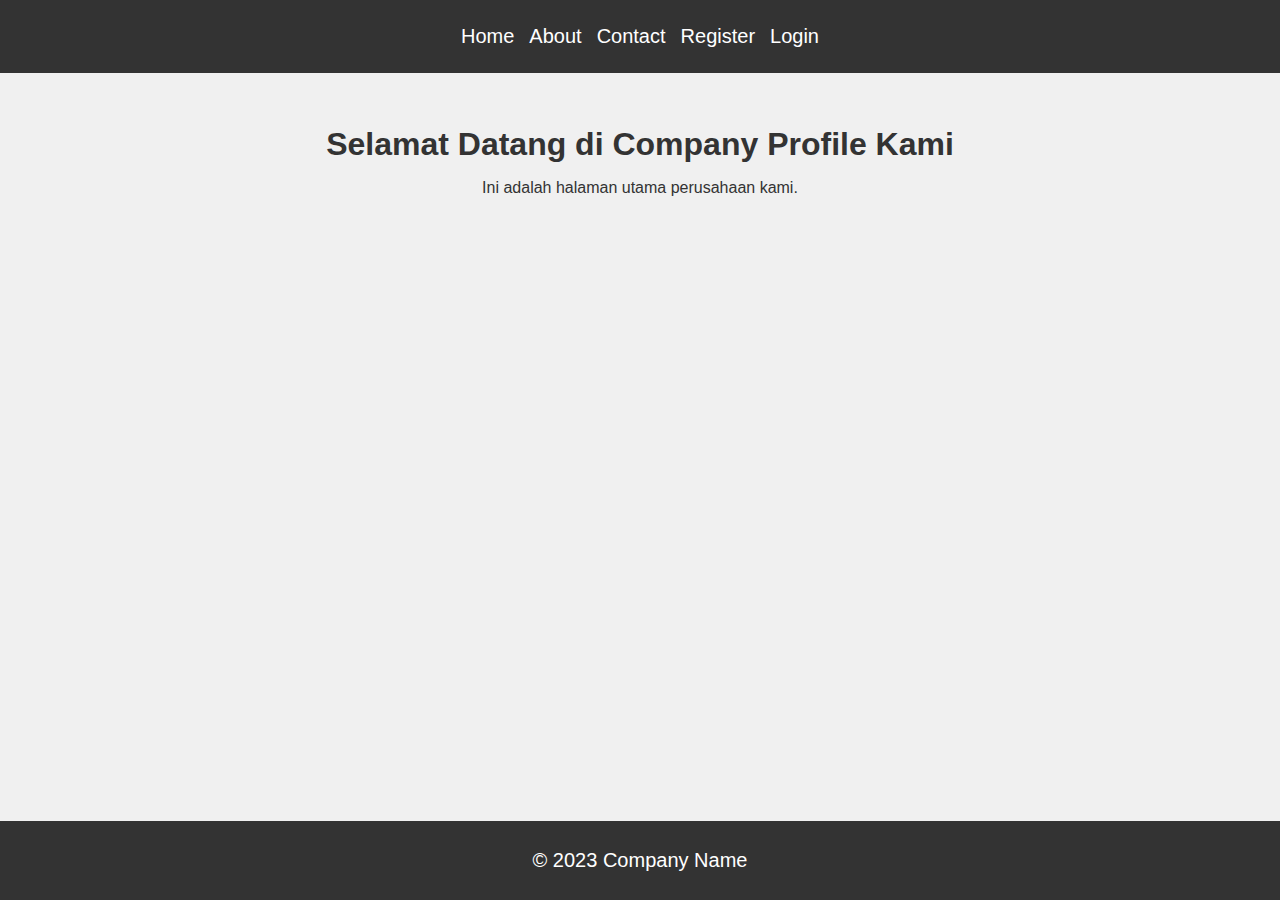
<file: index.html>
<!DOCTYPE html>
<html lang="id">
<head>
    <meta charset="UTF-8">
    <meta name="viewport" content="width=device-width, initial-scale=1.0">
    <title>Company Profile</title>
    <link rel="stylesheet" href="home.css">
</head>
<body>
    <header>
        <a href="./index.html">Home</a>
        <a href="./about.html">About</a>
        <a href="./contact.html">Contact</a>
        <a href="./login.html">Register</a>
        <a href="./login.html">Login</a>
    </header>

    <main>
        <section class="hero">
            <h1>Selamat Datang di Company Profile Kami</h1>
            <p>Ini adalah halaman utama perusahaan kami.</p>
        </section>
    </main>

    <footer>
        <p>&copy; 2023 Company Name</p>
    </footer>
</body>
</html>
</file>
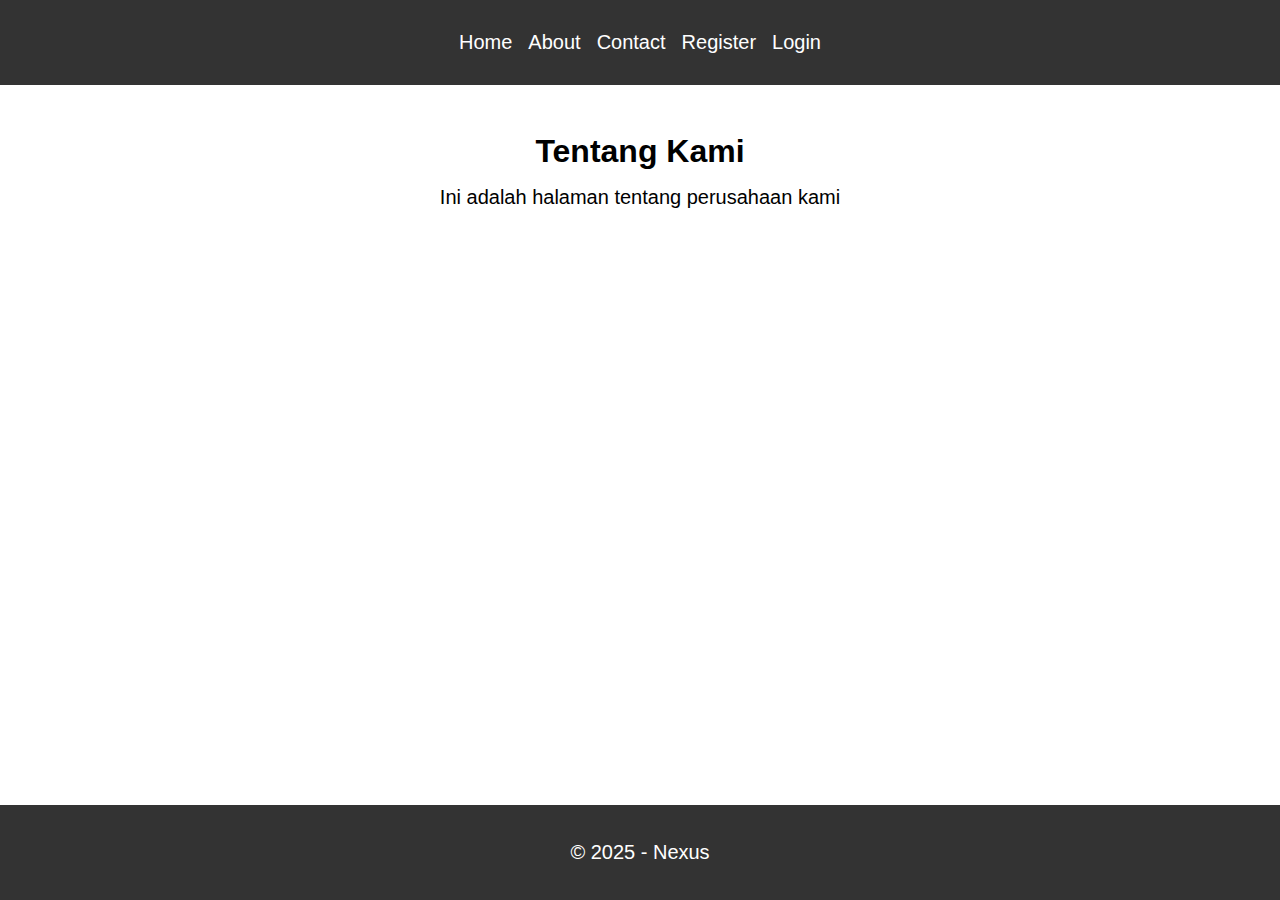
<file: about.html>
<!DOCTYPE html>
<html lang="en">
  <head>
    <meta charset="UTF-8" />
    <meta name="viewport" content="width=device-width, initial-scale=1.0" />
    <title>About</title>
    <style>
      * {
        margin: 0;
        padding: 0;
        box-sizing: border-box;
      }

      body {
        font-family: sans-serif;
        height: 100vh;
        display: grid;
        grid-template-rows: 1fr 80% 1fr;
      }

      header, footer {
        display: flex;
        align-items: center;
        justify-content: center;
        padding: 20px 0;
        background-color: #333;
      }

      a, p {
        text-decoration: none;
        color: white;
        margin: 0 0.5rem;
        font-size: 20px;
      }

      .center {
        text-align: center;
        margin: 2rem 0;
      }
      .center p{
        color: black;
      }

      h1, p {
        margin: 1rem 0;
      }
    </style>
  </head>
  <body>
    <header>
      <a href="./index.html">Home</a>
      <a href="./about.html">About</a>
      <a href="./contact.html">Contact</a>
      <a href="./register.html">Register</a>
      <a href="./login.html">Login</a>
    </header>
    <div class="center">
      <h1>Tentang Kami</h1>
      <p>Ini adalah halaman tentang perusahaan kami</p>
    </div>
    <footer>
      <p>&copy; 2025 - Nexus</p>
    </footer>
  </body>
</html>
</file>
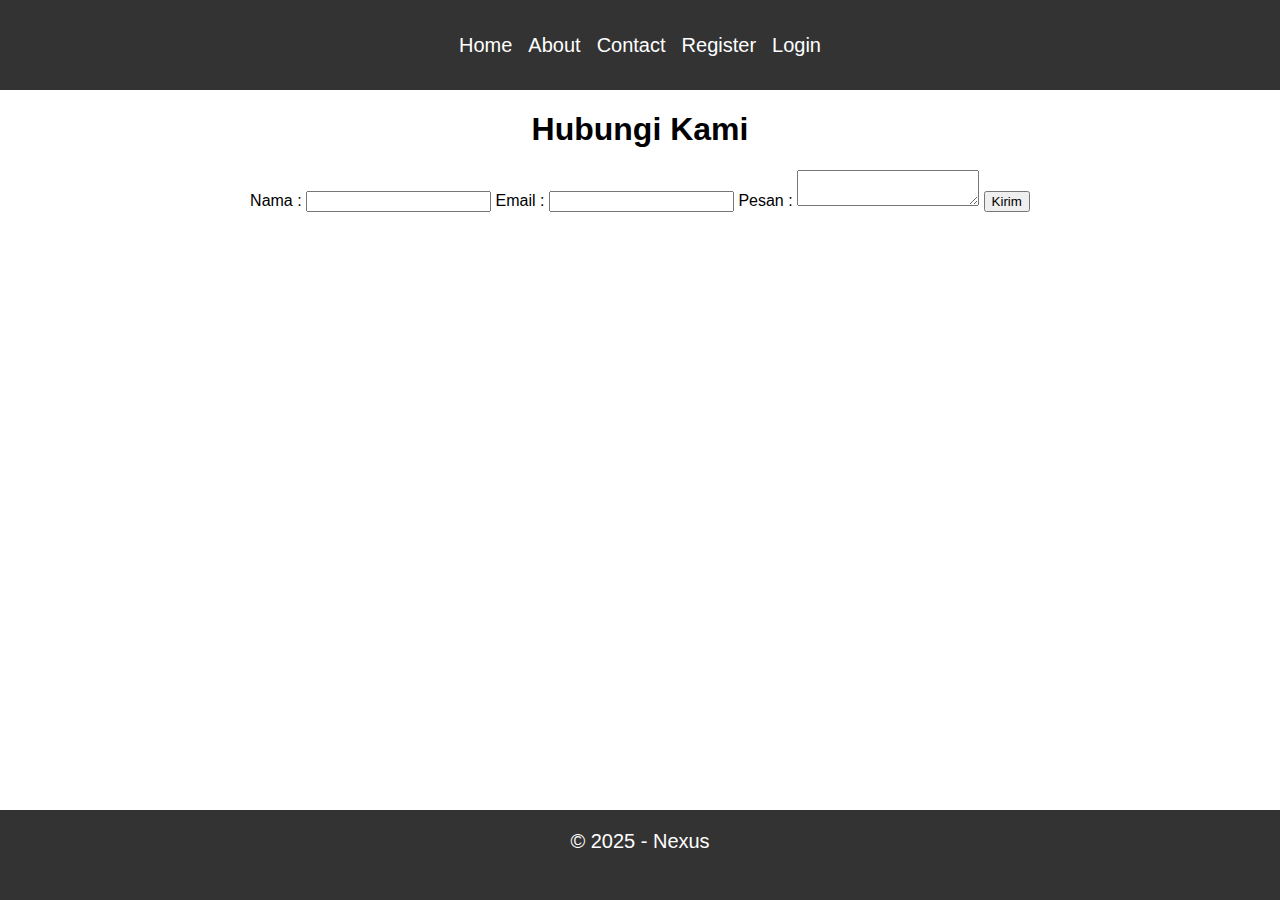
<file: contact.html>
<!DOCTYPE html>
<html lang="en">
<head>
    <meta charset="UTF-8">
    <meta name="viewport" content="width=device-width, initial-scale=1.0">
    <title>contact</title>
    <style>
body{
    font-family: sans-serif;
    background-color: white;
    margin: 0;
    padding: 0;
    height: 100vh;
    display: grid;
    grid-template-rows: 1fr 80% 1fr;
}
.header{
    padding: 20px 0px;
    background-color: #333;
    display: flex;
    justify-content: center;
    align-items: center;
    gap: 1rem;
}
.header a{
    text-decoration: none;
    color: white;
    font-size:20px;
}
.main{
    display: flex;
    flex-direction: column;
    justify-content: start;
    align-items: center;
}
.footer{
    background-color: #333;
    display: flex;
    justify-content: center;
}
.footer p{
    color: white;
    font-size: 20px;
}
    </style>
</head>
<body>
    <div class="header">
        <a href="./index.html">Home</a>
        <a href="./about.html">About</a>
        <a href="./contact.html">Contact</a>
        <a href="./register.html">Register</a>
        <a href="./login.html">Login</a>
    </div>
    <div class="main">
        <div class="heading"><h1>Hubungi Kami</h1></div>
        <div class="about">
            <label for="">Nama :</label>    
            <input type="text"> 
            <label for="">Email :</label>   
            <input type="email" name="" id="">  
            <label for="">Pesan :</label>   
            <textarea name="" id=""></textarea> 
            <input type="button" value="Kirim">    
        </div>
    </div>
    <div class="footer">
       <p>&copy; 2025 - Nexus</p>
    </div>
</body>
</html>
</file>
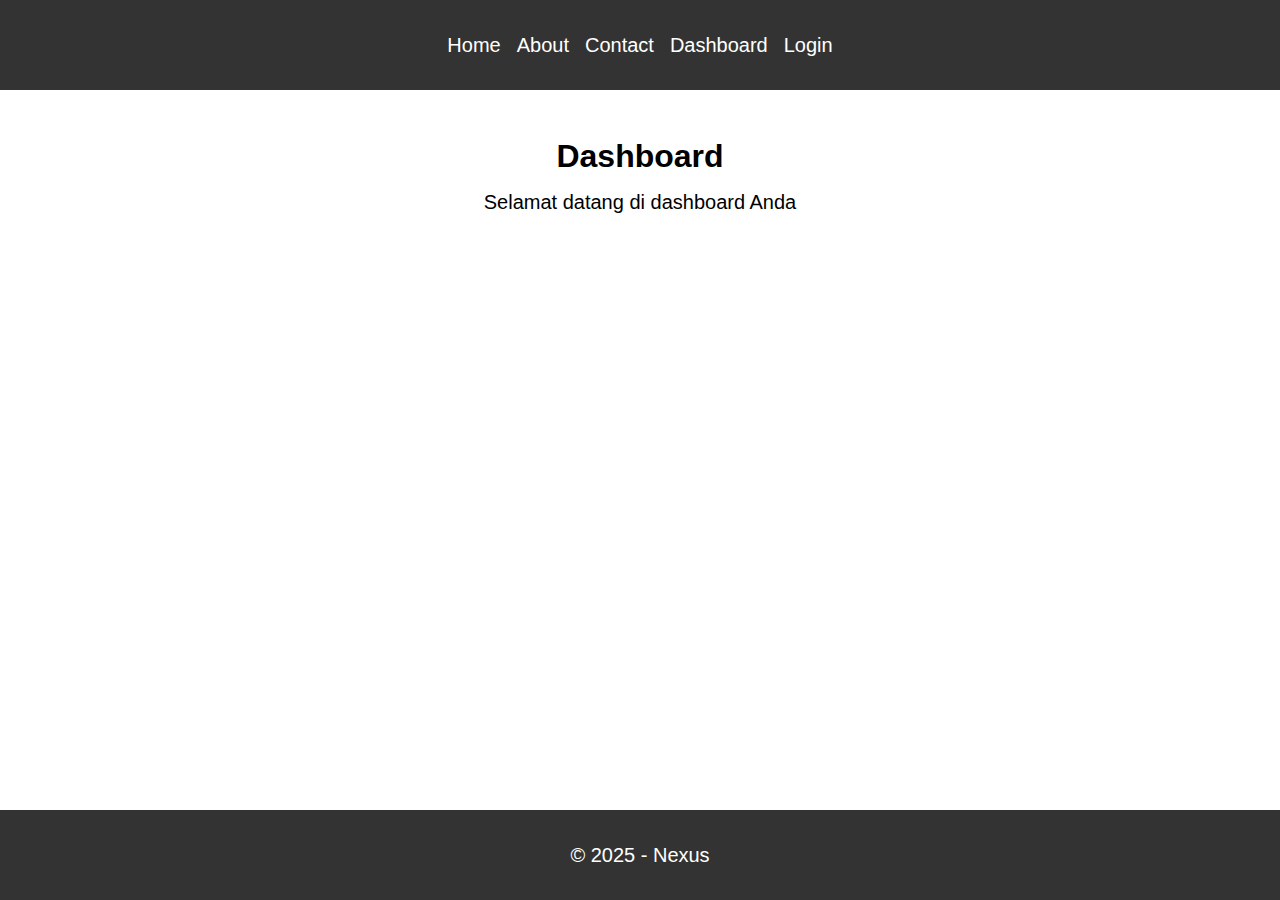
<file: dashboard.html>
<!DOCTYPE html>
<html lang="en">
  <head>
    <meta charset="UTF-8" />
    <meta name="viewport" content="width=device-width, initial-scale=1.0" />
    <title>About</title>
    <style>
      * {
        margin: 0;
        padding: 0;
        box-sizing: border-box;
      }

      body {
        font-family: sans-serif;
        height: 100vh;
        display: grid;
        grid-template-rows: 1fr 80% 1fr;
      }

      header, footer {
        display: flex;
        align-items: center;
        justify-content: center;
        padding: 1rem 0;
        background-color: #333;
      }

      a, p {
        text-decoration: none;
        color: white;
        margin: 0 0.5rem;
        font-size: 20px;
      }

      .center {
      text-align: center;
        margin: 2rem 0;
      }

      .center p{
        color: black;
      }

      h1, p {
        margin: 1rem 0;
      }
    </style>
  </head>
  <body>
    <header>
      <a href="./index.html">Home</a>
      <a href="./about.html">About</a>
      <a href="./contact.html">Contact</a>
      <a href="./dashboard.html">Dashboard</a>
      <a href="./login.html">Login</a>
    </header>
    <div class="center">
      <h1>Dashboard</h1>
      <p>Selamat datang di dashboard Anda</p>
    </div>
    <footer>
      <p>&copy; 2025 - Nexus</p>
    </footer>
  </body>
</html>
</file>
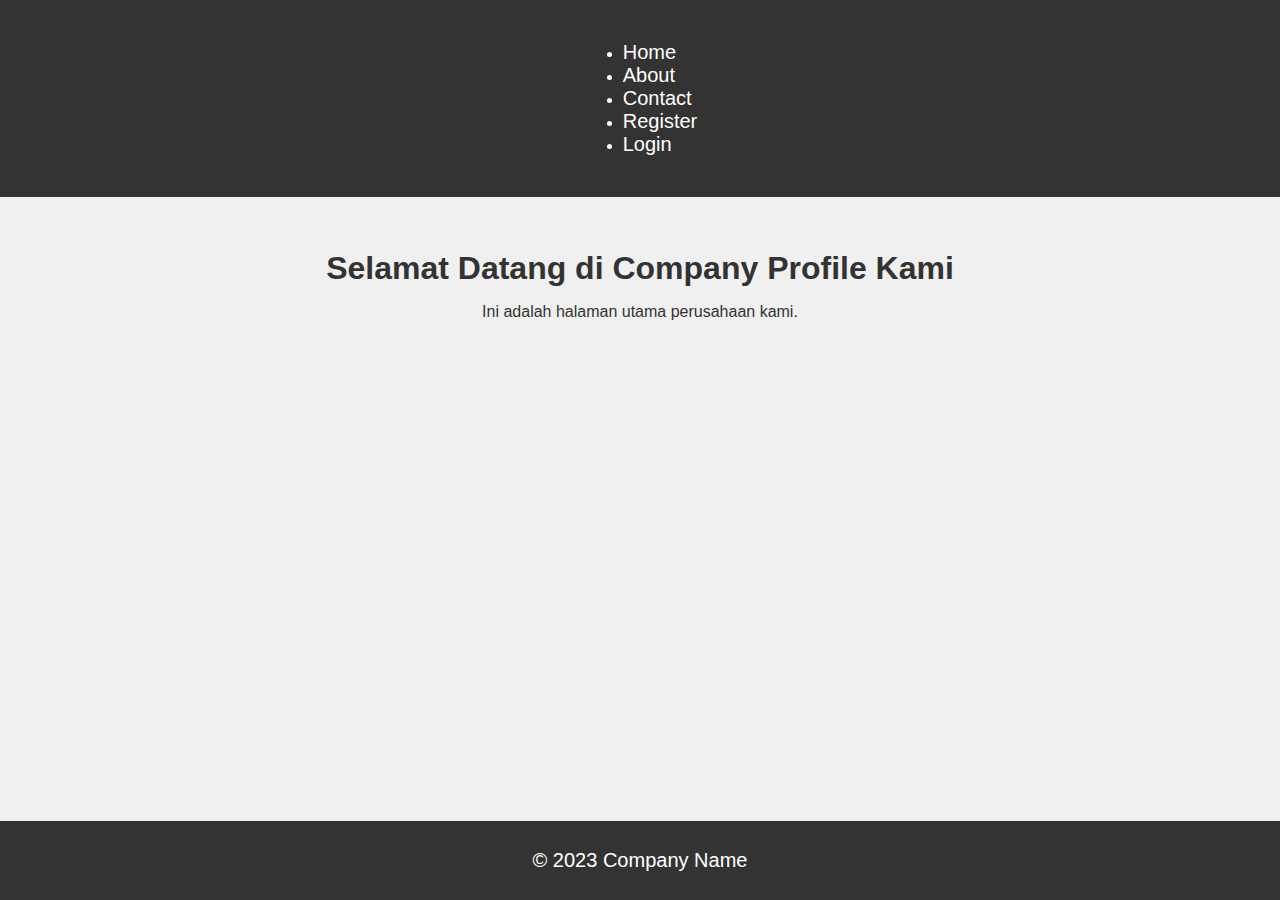
<file: home.html>
<!DOCTYPE html>
<html lang="id">
<head>
    <meta charset="UTF-8">
    <meta name="viewport" content="width=device-width, initial-scale=1.0">
    <title>Company Profile</title>
    <link rel="stylesheet" href="home.css">
</head>
<body>
    <header>
        <nav>
            <ul>
                <li><a href="#home">Home</a></li>
                <li><a href="#about">About</a></li>
                <li><a href="#Contact">Contact</a></li>
                <li><a href="#Register">Register</a></li>
                <li><a href="#Login">Login</a></li>
            </ul>
        </nav>
    </header>

    <main>
        <section class="hero">
            <h1>Selamat Datang di Company Profile Kami</h1>
            <p>Ini adalah halaman utama perusahaan kami.</p>
        </section>
    </main>

    <footer>
        <p>&copy; 2023 Company Name</p>
    </footer>
</body>
</html>
</file>
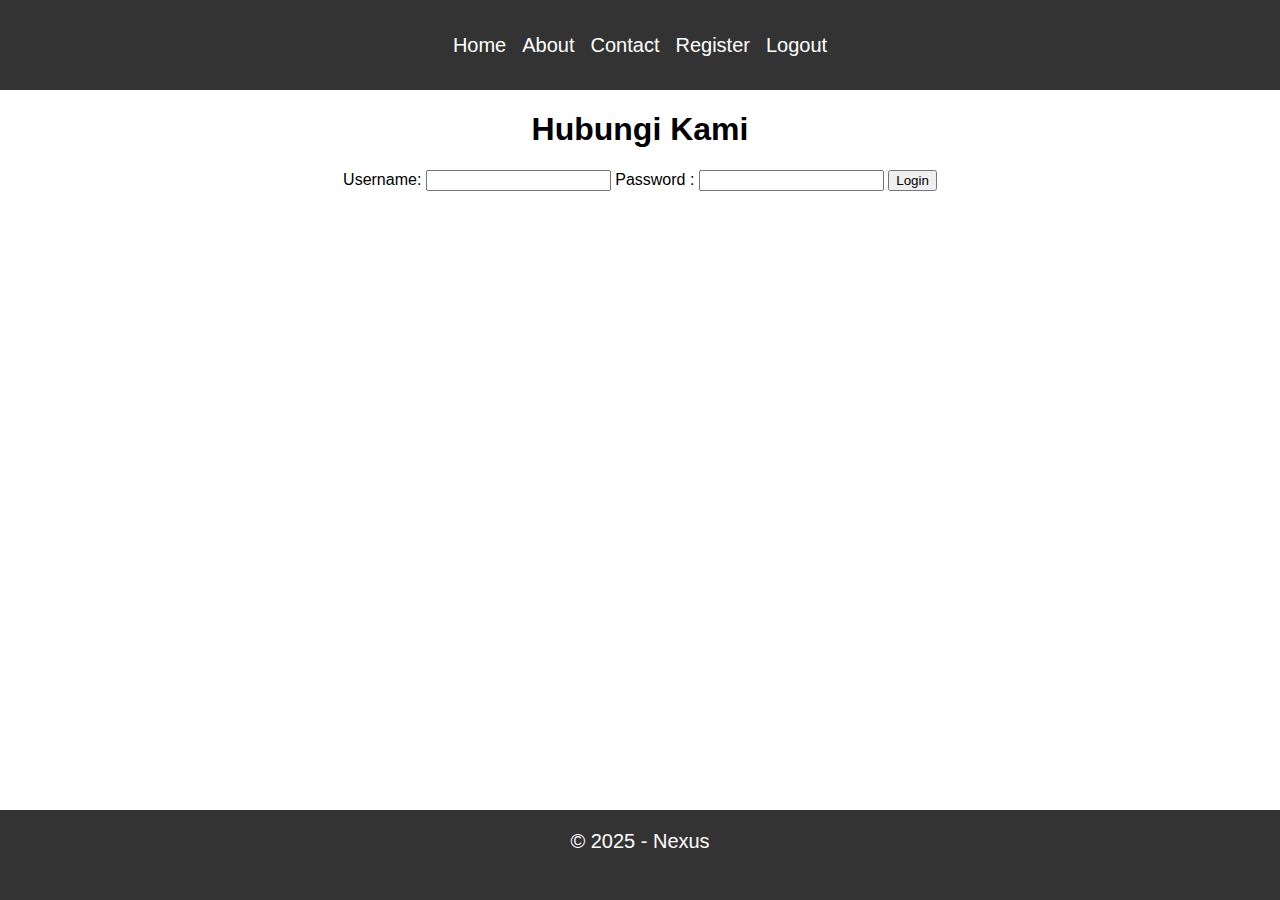
<file: login.html>
<!DOCTYPE html>
<html lang="en">
<head>
    <meta charset="UTF-8">
    <meta name="viewport" content="width=device-width, initial-scale=1.0">
    <title>login</title>
    <style>
body{
    font-family: sans-serif;
    background-color: white;
    margin: 0;
    padding: 0;
    height: 100vh;
    display: grid;
    grid-template-rows: 1fr 80% 1fr;
}
.header{
    padding: 20px 0px;
    background-color: #333;
    display: flex;
    justify-content: center;
    align-items: center;
    gap: 1rem;
}
.header a{
    text-decoration: none;
    color: white;
    font-size:20px;
}
.login button a{
    text-decoration: none;
    color: black;
}
.main{
    display: flex;
    flex-direction: column;
    justify-content: start;
    align-items: center;
}
.footer{
    background-color: #333;
    display: flex;
    justify-content: center;
}
.footer p{
    color: white;
    font-size: 20px;
}
    </style>
</head>
<body>
    <div class="header">
        <a href="./index.html">Home</a>
        <a href="./about.html">About</a>
        <a href="./contact.html">Contact</a>
        <a href="./register.html">Register</a>
        <a href="./register.html">Logout</a>
    </div>
    <div class="main">
        <div class="heading"><h1>Hubungi Kami</h1></div>
        <div class="login">
            <label for="">Username:</label>    
            <input type="text"> 
            <label for="">Password :</label>   
            <input type="email" name="" id="">  
            <button type="button"><a href="./dashboard.html">Login</a></button>    
        </div>
    </div>
    <div class="footer">
       <p>&copy; 2025 - Nexus</p>
    </div>
</body>
</html>
</file>
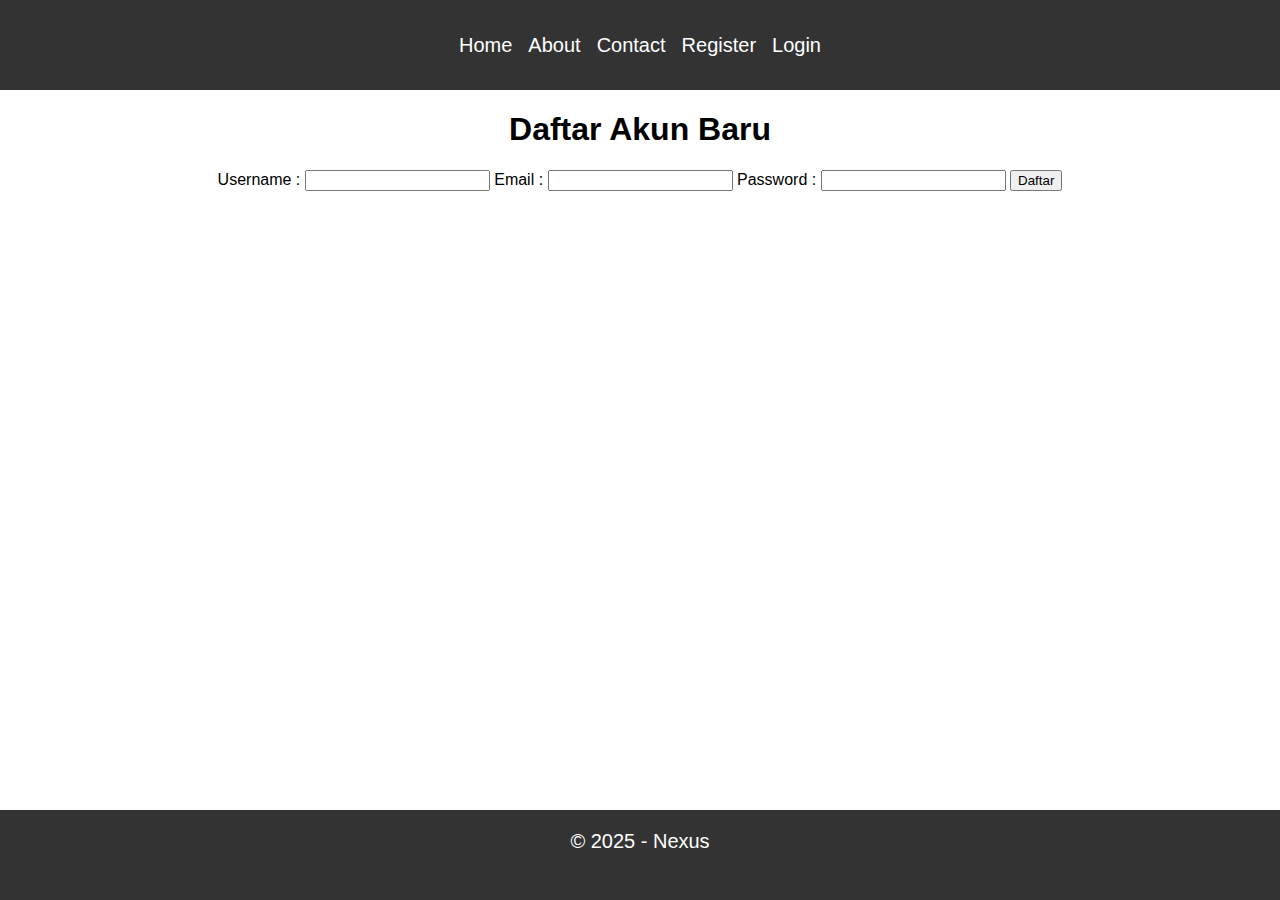
<file: register.html>
<!DOCTYPE html>
<html lang="en">
<head>
    <meta charset="UTF-8">
    <meta name="viewport" content="width=device-width, initial-scale=1.0">
    <title>register</title>
    <style>
body{
    font-family: sans-serif;
    background-color: white;
    margin: 0;
    padding: 0;
    height: 100vh;
    display: grid;
    grid-template-rows: 1fr 80% 1fr;
}
.header{
    padding: 20px 0px;
    background-color: #333;
    display: flex;
    justify-content: center;
    align-items: center;
    gap: 1rem;
}
.header a{
    text-decoration: none;
    color: white;
    font-size:20px;
}
.main{
    display: flex;
    flex-direction: column;
    justify-content: start;
    align-items: center;
}
.footer{
    background-color: #333;
    display: flex;
    justify-content: center;
}
.footer p{
    color: white;
    font-size: 20px;
}
    </style>
</head>
<body>
    <div class="header">
        <a href="./index.html">Home</a>
        <a href="./about.html">About</a>
        <a href="./contact.html">Contact</a>
        <a href="./login.html">Register</a>
        <a href="./login.html">Login</a>
    </div>
    <div class="main">
        <div class="heading"><h1>Daftar Akun Baru</h1></div>
        <div class="register">
            <label for="">Username :</label>    
            <input type="text"> 
            <label for="">Email :</label>   
            <input type="email" name="" id="">  
            <label for="">Password :</label>   
            <input name="" id=""></input> 
            <input type="button" value="Daftar">    
        </div>
    </div>
    <div class="footer">
       <p>&copy; 2025 - Nexus</p>
    </div>
</body>
</html>
</file>
<file: home.css>
body {
    font-family: sans-serif;
    margin: 0;
    padding: 0;
    background-color: #f0f0f0; /* Warna latar belakang halaman */
    color: #333; /* Warna teks utama */
}

/* Header */
header {
    background-color: #333; /* Warna latar belakang header */
    color: #fff; /* Warna teks header */
    padding: 25px 0;
    display: flex;
    justify-content: center;
    gap: 15px;
}



header a {
    color: #fff;
    text-decoration: none;
    font-size: 20px;
}

/* Main */
main {
    padding: 2rem;
    text-align: center; /* Teks tengah */
}

.hero {
    margin-bottom: 2rem;
}

h1 {
    font-size: 2rem;
    margin-bottom: 1rem;
}

/* Footer */
footer {
    background-color: #333; /* Warna latar belakang footer */
    color: #fff; /* Warna teks footer */
    text-align: center;
    padding: .5rem 0;
    position: fixed; /* Footer tetap di bawah */
    bottom: 0;
    width: 100%;
}
footer p{
    font-size: 20px;
}
</file>
